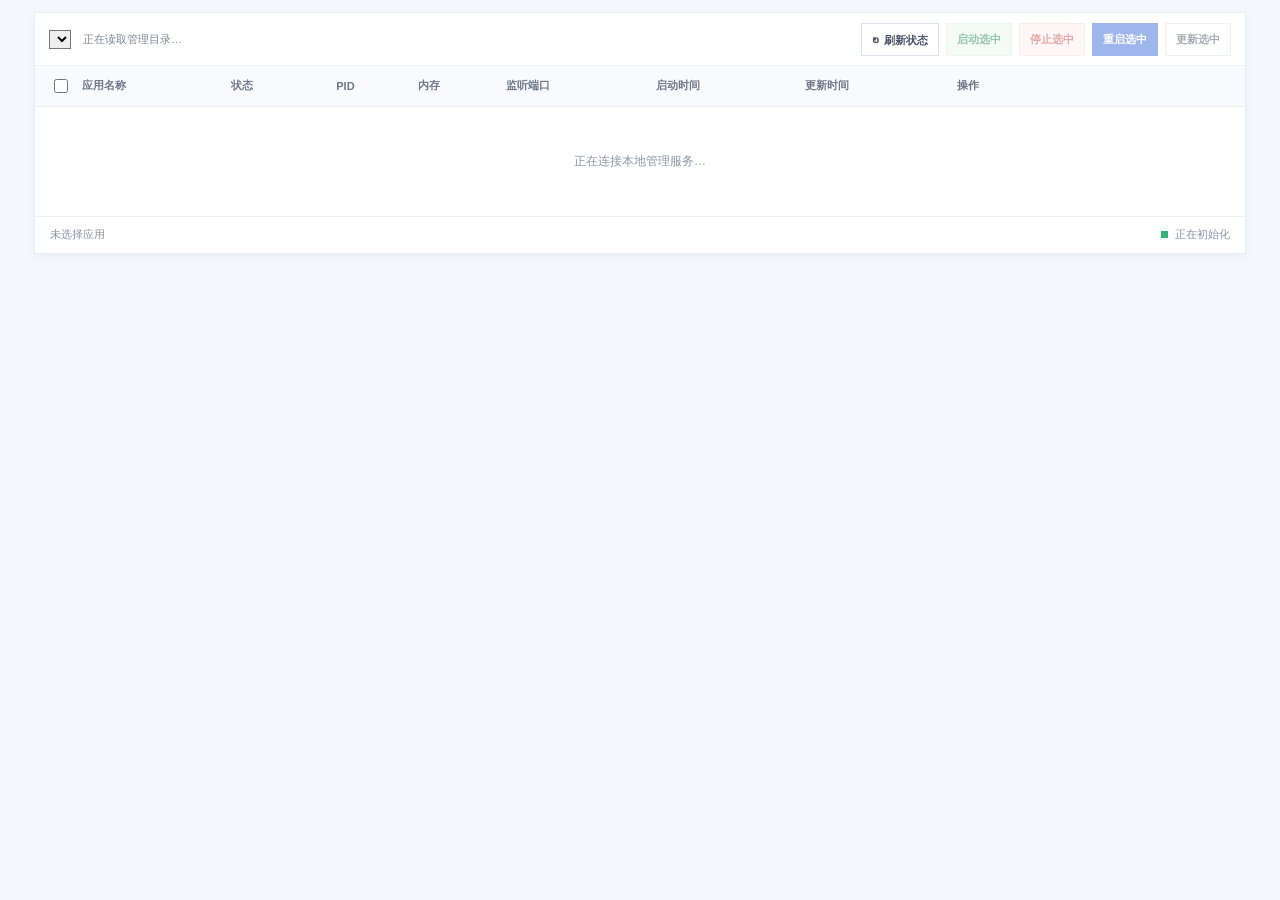
<file: frontend/index.html>
<!doctype html>
<html lang="zh-CN">
<head>
  <meta charset="UTF-8">
  <meta name="viewport" content="width=device-width, initial-scale=1.0">
  <meta name="color-scheme" content="light">
  <title>jkeeper · Java 应用管理</title>
  <link rel="stylesheet" href="./style.css">
</head>
<body>
  <main class="layout">
    <section class="panel">
      <div class="panel-heading">
        <div class="cluster-location">
          <select id="cluster-selector" aria-label="选择集群配置"></select>
          <p class="directory" id="directory" title="双击打开管理目录">正在读取管理目录…</p>
        </div>
        <div class="bulk-actions">
          <button class="button button-outline" id="refresh"><span class="refresh-icon">↻</span> 刷新状态</button>
          <button class="button button-success" data-bulk="start" disabled>启动选中</button>
          <button class="button button-danger" data-bulk="stop" disabled>停止选中</button>
          <button class="button button-primary" data-bulk="restart" disabled>重启选中</button>
          <button class="button button-outline" data-bulk="update" disabled>更新选中</button>
        </div>
      </div>
      <div class="table-wrap">
        <table>
          <thead><tr>
            <th class="check-col"><input id="select-all" type="checkbox" aria-label="全选"></th>
            <th>应用名称</th><th>状态</th><th>PID</th><th>内存</th><th>监听端口</th><th>启动时间</th><th>更新时间</th><th class="actions-head">操作</th>
          </tr></thead>
          <tbody id="service-rows"><tr><td class="loading" colspan="9">正在连接本地管理服务…</td></tr></tbody>
        </table>
      </div>
      <footer class="panel-footer"><span id="selection-count">未选择应用</span><span class="live-status"><i></i><span id="status">正在初始化</span></span></footer>
    </section>
  </main>

  <dialog id="detail-dialog" class="detail-dialog">
    <div class="dialog-heading"><span class="eyebrow">应用信息</span><button class="icon-button" id="close-detail" aria-label="关闭">×</button></div>
    <div class="detail-content" id="detail-content"></div>
  </dialog>
  <div id="toast" class="toast" role="status"></div>
  <script src="./app.js"></script>
</body>
</html>
</file>
<file: frontend/style.css>
:root {
  font-family: "Segoe UI", -apple-system, BlinkMacSystemFont, "Microsoft YaHei", sans-serif;
  color: #202939;
  background: #f4f7fb;
  font-size: 14px;
  color-scheme: light;
  --blue: #3868d8;
  --line: #e7ebf1;
  --muted: #7c8798;
}

* { box-sizing: border-box; }
body { margin: 0; min-width: 1120px; min-height: 100vh; background: #f4f7fb; }
.layout { max-width: 1680px; margin: 0 auto; padding: 12px 34px 20px; }
.live-status i { height: 7px; width: 7px; border-radius: 50%; background: #34b47a; }
.panel { background: white; border: 1px solid #e8edf3; border-radius: 8px; box-shadow: 0 3px 10px #1d31500a; overflow: hidden; }
.panel-heading { min-height: 52px; padding: 8px 14px; display: flex; align-items: center; justify-content: space-between; gap: 16px; }
.cluster-location { display: flex; flex: 1; align-items: center; gap: 12px; min-width: 0; margin-right: 16px; }
.cluster-selector { width: 170px; height: 31px; padding: 0 8px; border: 1px solid #dce2eb; background: white; color: #344155; font: inherit; font-size: 11px; }
.cluster-selector:focus { outline: 1px solid #3868d8; border-color: #3868d8; }
.cluster-selector:disabled { background: #f5f7fa; color: #8b96a7; cursor: not-allowed; }
.directory { flex: 0 1 480px; width: 480px; min-width: 0; max-width: min(480px,40vw); margin: 0; color: var(--muted); font-size: 11px; overflow: hidden; text-overflow: ellipsis; white-space: nowrap; cursor: pointer; user-select: none; }
.directory:hover { color: #3868d8; text-decoration: underline; }
.bulk-actions { display: flex; gap: 7px; }
.button { border: 1px solid transparent; border-radius: 6px; padding: 7px 10px; min-height: 31px; font-family: inherit; font-size: 11px; font-weight: 600; white-space: nowrap; cursor: pointer; transition: filter .12s,transform .12s; }
.button:hover:not(:disabled) { filter: brightness(.96); transform: translateY(-1px); }
.button:disabled { opacity: .48; cursor: not-allowed; }
.button-outline { background: white; border-color: #dce2eb; color: #465368; }
.button-primary { background: #3868d8; color: white; }
.button-success { background: #e9f7ef; color: #218451; border-color: #d4efdf; }
.button-danger { background: #fff0ef; color: #c34842; border-color: #f6dddb; }
.refresh-icon { font-size: 14px; margin-right: 2px; }
.table-wrap { overflow: auto; border-top: 1px solid #edf0f4; }
table { width: 100%; border-collapse: collapse; table-layout: fixed; white-space: nowrap; }
thead { background: #f8fafd; }
th,td { text-align: left; }
th { height: 40px; padding: 0 9px; font-size: 11px; font-weight: 650; color: #6d7889; border-bottom: 1px solid #e9edf2; }
td { height: 48px; padding: 6px 9px; font-size: 12px; color: #465265; border-bottom: 1px solid #eef1f5; overflow: hidden; text-overflow: ellipsis; }
tbody tr { transition: background .12s; cursor: pointer; }
tbody tr:hover { background: #f7f9fd; }
tbody tr.selected { background: #edf4ff; }
tbody tr.has-problem td { color: #a45940; }
.check-col { width: 38px; padding-left: 15px; }
.name-col { font-weight: 650; color: #273449; }
.name-content { display: flex; align-items: center; gap: 9px; }
.status-pill { display: inline; padding: 0; font-size: 11px; font-weight: 650; }
.status-running { color: #218451; }
.status-stopped { color: #7c8797; }
.status-error { color: #c15b4d; }
.status-idea-debug { color: #8454b8; }
.status-idea-running { color: #2873bd; }
.status-ambiguous { color: #be7a19; }
.memory { color: #426bc2; font-weight: 600; }
.actions-head { padding-left: 12px; }
.actions-cell { overflow: visible; padding-left: 12px; padding-right: 0; }
.row-actions { display: flex; justify-content: flex-start; gap: 4px; }
.mini-button { border: 1px solid #e3e8ef; border-radius: 5px; background: white; color: #586579; padding: 5px 6px; font: inherit; font-size: 10px; cursor: pointer; }
.mini-button:hover:not(:disabled) { background: #f3f6fb; border-color: #ccd6e4; }
.mini-button:disabled { opacity: .4; cursor: not-allowed; }
.mini-button.button-success { background: #e9f7ef; color: #218451; border-color: #d4efdf; }
.mini-button.button-danger { background: #fff0ef; color: #c34842; border-color: #f6dddb; }
.mini-button.button-primary { background: #3868d8; color: white; border-color: #3868d8; }
.mini-button.button-success:hover:not(:disabled) { background: #ddf2e6; }
.mini-button.button-danger:hover:not(:disabled) { background: #fde4e2; }
.mini-button.button-primary:hover:not(:disabled) { background: #2e5dc9; }
.panel table th:nth-child(3),.panel table td:nth-child(3) { width: 105px; }
.panel table th:nth-child(4),.panel table td:nth-child(4) { width: 82px; }
.panel table th:nth-child(5),.panel table td:nth-child(5) { width: 88px; }
.panel table th:nth-child(9),.panel table td:nth-child(9) { width: 300px; }
.loading,.empty { text-align: center; height: 110px; color: #8a95a5; }
.panel-footer { height: 36px; padding: 0 15px; display: flex; align-items: center; justify-content: space-between; font-size: 11px; color: #8994a4; }
.live-status { display: flex; align-items: center; gap: 7px; }
.live-status i { height: 7px; width: 7px; }
.live-status.busy i { background: #e9a63e; box-shadow: 0 0 0 3px #e9a63e22; }
input[type=checkbox] { width: 14px; height: 14px; accent-color: #3868d8; vertical-align: middle; cursor: pointer; }
.detail-dialog { padding: 0; width: min(760px,calc(100vw - 40px)); max-height: 86vh; border: 0; border-radius: 10px; box-shadow: 0 20px 70px #17243d40; color: #253146; }
.detail-dialog::backdrop { background: #24324966; backdrop-filter: blur(2px); }
.dialog-heading { padding: 12px 20px; display: flex; justify-content: space-between; align-items: center; border-bottom: 1px solid #edf0f4; }
.eyebrow { letter-spacing: 1px; color: #8b96a7; font-size: 10px; font-weight: 700; }
.icon-button { width: 30px; height: 30px; border: 0; border-radius: 6px; background: transparent; color: #7a8698; font-size: 23px; cursor: pointer; }
.icon-button:hover { background: #f2f4f8; }
.detail-content { padding: 14px 20px; overflow: auto; max-height: calc(86vh - 80px); }
.detail-row { display: grid; grid-template-columns: 140px 1fr; border: 1px solid #edf0f4; border-bottom: 0; min-height: 41px; }
.detail-row:first-child { border-radius: 6px 6px 0 0; }
.detail-row:last-child { border-bottom: 1px solid #edf0f4; border-radius: 0 0 6px 6px; }
.detail-label { padding: 11px; background: #f8fafd; color: #7d899a; font-size: 12px; }
.detail-value { padding: 11px; color: #344155; font-size: 12px; white-space: pre-wrap; overflow-wrap: anywhere; max-height: 180px; overflow: auto; }
.toast { position: fixed; bottom: 22px; left: 50%; transform: translate(-50%,15px); opacity: 0; pointer-events: none; background: #29364b; color: white; border-radius: 7px; padding: 10px 15px; box-shadow: 0 5px 18px #18243a33; transition: all .2s; z-index: 5; font-size: 12px; }
.toast.show { opacity: 1; transform: translate(-50%,0); }

@media (max-width: 1250px) {
  .layout { padding-left: 22px; padding-right: 22px; }
  .panel-heading { align-items: flex-start; }
  .bulk-actions { gap: 5px; }
  .bulk-actions .button { padding: 7px 8px; }
  th,td { padding-left: 7px; padding-right: 7px; }
}

*,*::before,*::after { border-radius: 0 !important; }
</file>
